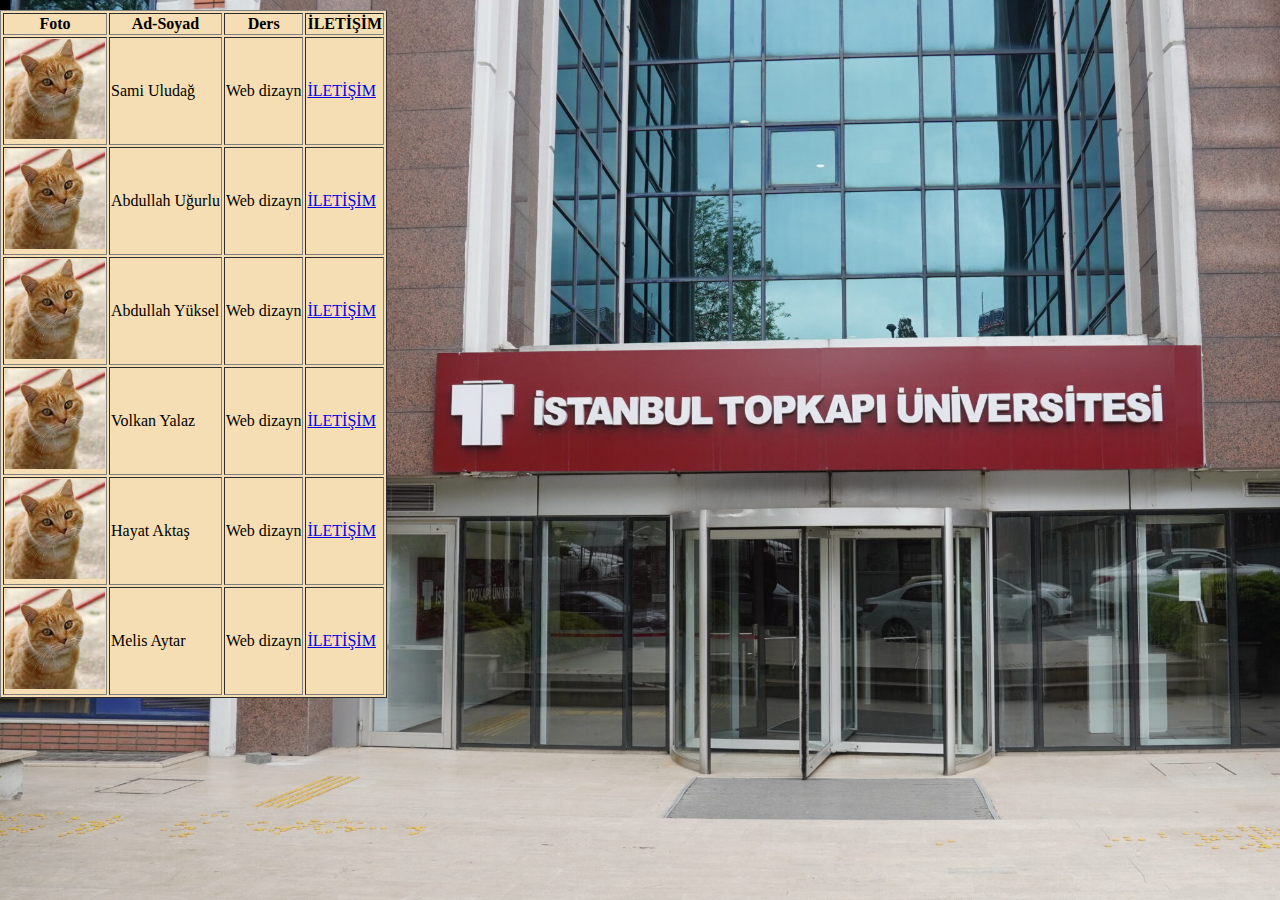
<file: hmtl_odev_2/index.html>
<!DOCTYPE html>

<html>
    <head>
        <meta charset="utf-8">
        <meta http-equiv="X-UA-Compatible" content="IE=edge">
        <title>ÖDEV</title>
        <meta name="description" content="">
        <meta name="viewport" content="width=device-width, initial-scale=1">
        <link rel="stylesheet" href="">
<table style="border: 5px solid black;">
        <style>
body {
 background-image: url(fotos/SNY07398-scaled.jpg) ;
 background-size: cover;
 background-repeat: no-repeat;
 background-position:unset; /* Ortalayarak konumlandır */
            margin: 0;
            height: 100vh; /* Sayfanın tamamını kapsaması için yüksekliği ayarla */
}

        </style>
    </head>
    <body>

        <table border="1" style=" float: left; background-color: wheat";>
            <tr>
                <th>Foto</th>
                <th>Ad-Soyad</th>
                <th>Ders</th>
                <th>İLETİŞİM</th>
            </tr>
         
            <tr>
                <td> <img src="fotos/kedi.jpg" alt="" width="100" height="100"></td>
                <td>Sami Uludağ</td>
                <td>Web dizayn</td>
                <td><a href="sami.html" target="_blank">İLETİŞİM</a></td>
            </tr>
        
            <tr>
                <td><img src="fotos/kedi.jpg" alt="" width="100" height="100"></td>
                <td>Abdullah Uğurlu</td>
                <td>Web dizayn</td>
                <td><a href="apo_u.html" target="_blank">İLETİŞİM</a></td>
            </tr>
            <tr>
                <td><img src="fotos/kedi.jpg" alt="" width="100" height="100"></td>
                <td>Abdullah Yüksel</td>
                <td>Web dizayn</td>
                <td><a href="apo_y.html" target="_blank">İLETİŞİM</a></td>
            </tr>
          
          
        <tr>
                <td><img src="fotos/kedi.jpg" alt="" width="100" height="100"></td>
                <td>Volkan Yalaz</td>
                <td>Web dizayn</td>
                <td><a href="volkan.html" target="_blank">İLETİŞİM</a></td>
            </tr>
         
          
            <tr>
                <td><img src="fotos/kedi.jpg" alt="" width="100" height="100"></td>
                <td>Hayat Aktaş</td>
                <td>Web dizayn</td>
                <td><a href="hayat.html" target="_blank">İLETİŞİM</a></td>
            </tr>
            
          
        <tr>

                <td><img src="fotos/kedi.jpg" alt="" width="100" height="100"></td>
                <td>Melis Aytar</td>
                <td>Web dizayn</td>
                <td><a href="melis.html" target="_blank">İLETİŞİM</a></td>
            </tr>
        </table>

        


</html>
</file>
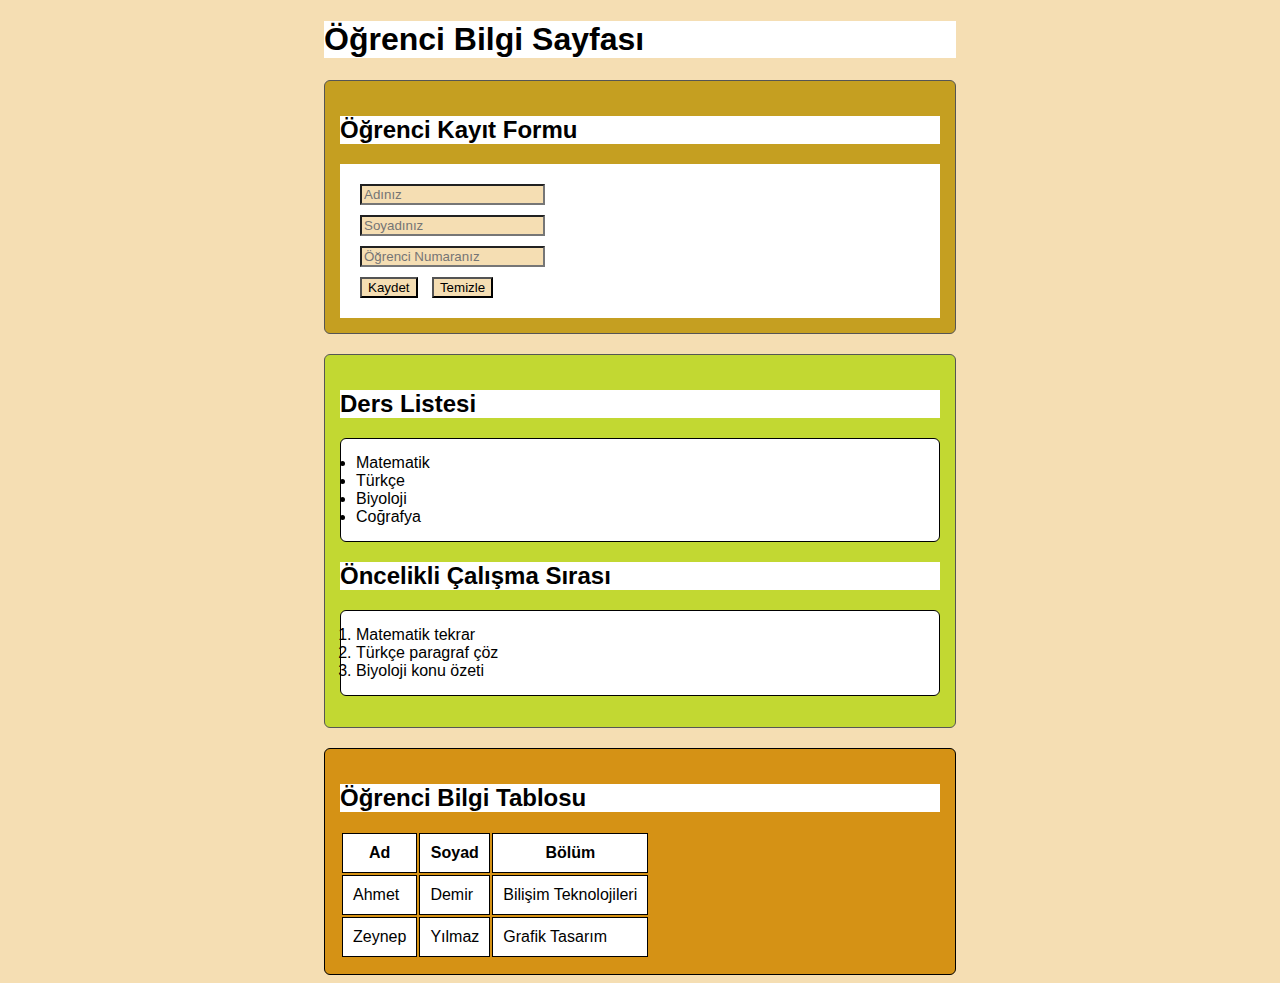
<file: htmlodev_4/index.html>
<!DOCTYPE html>
<html lang="tr">
<head>
    <meta charset="UTF-8">
    <meta name="viewport" content="width=device-width, initial-scale=1.0">
    <title>Örnek Statik Sayfa</title>
    <link rel="stylesheet" href="dizayn.css">
  
</head>
<body>

<div class="kapsayici">

   
    <h1>Öğrenci Bilgi Sayfası</h1>

    <div class="F_kutu">
        <h2>Öğrenci Kayıt Formu</h2>
        <form>
            <input type="text" placeholder="Adınız"> <br>
            <input type="text" placeholder="Soyadınız"> <br>
            <input type="text" placeholder="Öğrenci Numaranız"> <br>
            <input type="submit" value="Kaydet">
            <input type="reset" value="Temizle">
        </form>
    </div>

    <div class="L_kutu">
        <h2>Ders Listesi</h2>
        <ul>
            <li>Matematik</li>
            <li>Türkçe</li>
            <li>Biyoloji</li>
            <li>Coğrafya</li>
        </ul>

        <h2>Öncelikli Çalışma Sırası </h2>
        <ol>
            <li>Matematik tekrar</li>
            <li>Türkçe paragraf çöz</li>
            <li>Biyoloji konu özeti</li>
        </ol>
    </div>

   
    <div class="T_kutu">
        <h2>Öğrenci Bilgi Tablosu</h2>
        <table>
            <tr>
                <th>Ad</th>
                <th>Soyad</th>
                <th>Bölüm</th>
            </tr>

            <tr>
                <td>Ahmet</td>
                <td>Demir</td>
                <td>Bilişim Teknolojileri</td>
            </tr>

            <tr>
                <td>Zeynep</td>
                <td>Yılmaz</td>
                <td>Grafik Tasarım</td>
            </tr>
        </table>
    </div>

</div>

</body>
</html>
</file>
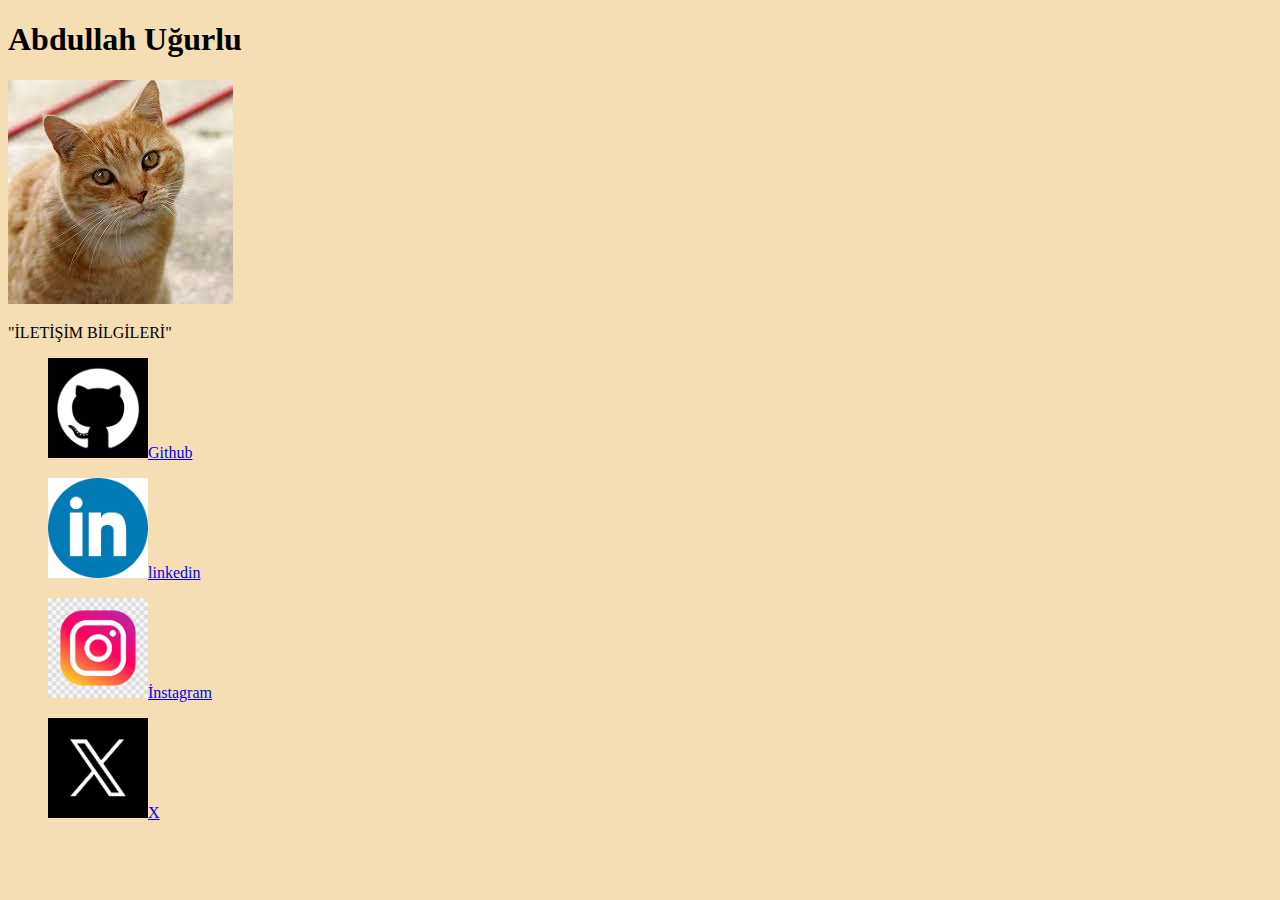
<file: hmtl_odev_2/apo_u.html>
<!DOCTYPE html>
<!--[if lt IE 7]>      <html class="no-js lt-ie9 lt-ie8 lt-ie7"> <![endif]-->
<!--[if IE 7]>         <html class="no-js lt-ie9 lt-ie8"> <![endif]-->
<!--[if IE 8]>         <html class="no-js lt-ie9"> <![endif]-->
<!--[if gt IE 8]>      <html class="no-js"> <!--<![endif]-->
<html>
    <head>
        <meta charset="utf-8">
        <meta http-equiv="X-UA-Compatible" content="IE=edge">
        <title>Abdullah Uğurlu</title>
        <meta name="description" content="">
        <meta name="viewport" content="width=device-width, initial-scale=1">
        <link rel="stylesheet" href="">
    </head>
    <body style="background-color: wheat;">
        <h1>Abdullah Uğurlu</h1>
        <img src="fotos/kedi.jpg" alt="">

        <p >"İLETİŞİM BİLGİLERİ"</p>
        <li>
            <ul> <a href="https://github.com/"><img src="fotos/github.png" alt="" width="100" height="100">Github</a></ul>
            <ul><a href="https://www.linkedin.com/"><img src="fotos/linkedin.png" alt="" width="100" height="100">linkedin</a></ul>
            <ul><a href="https://www.instagram.com/"><img src="fotos/insta.jpg" alt="" width="100" height="100">İnstagram</a></ul>
            <ul><a href="https://x.com/"><img src="fotos/x.png" alt="" width="100" height="100">X </a> </ul>
        </li>
        <!--[if lt IE 7]>
            <p class="browsehappy">You are using an <strong>outdated</strong> browser. Please <a href="#">upgrade your browser</a> to improve your experience.</p>
        <![endif]-->
        
        <script src="" async defer></script>
    </body>
</html>
</file>
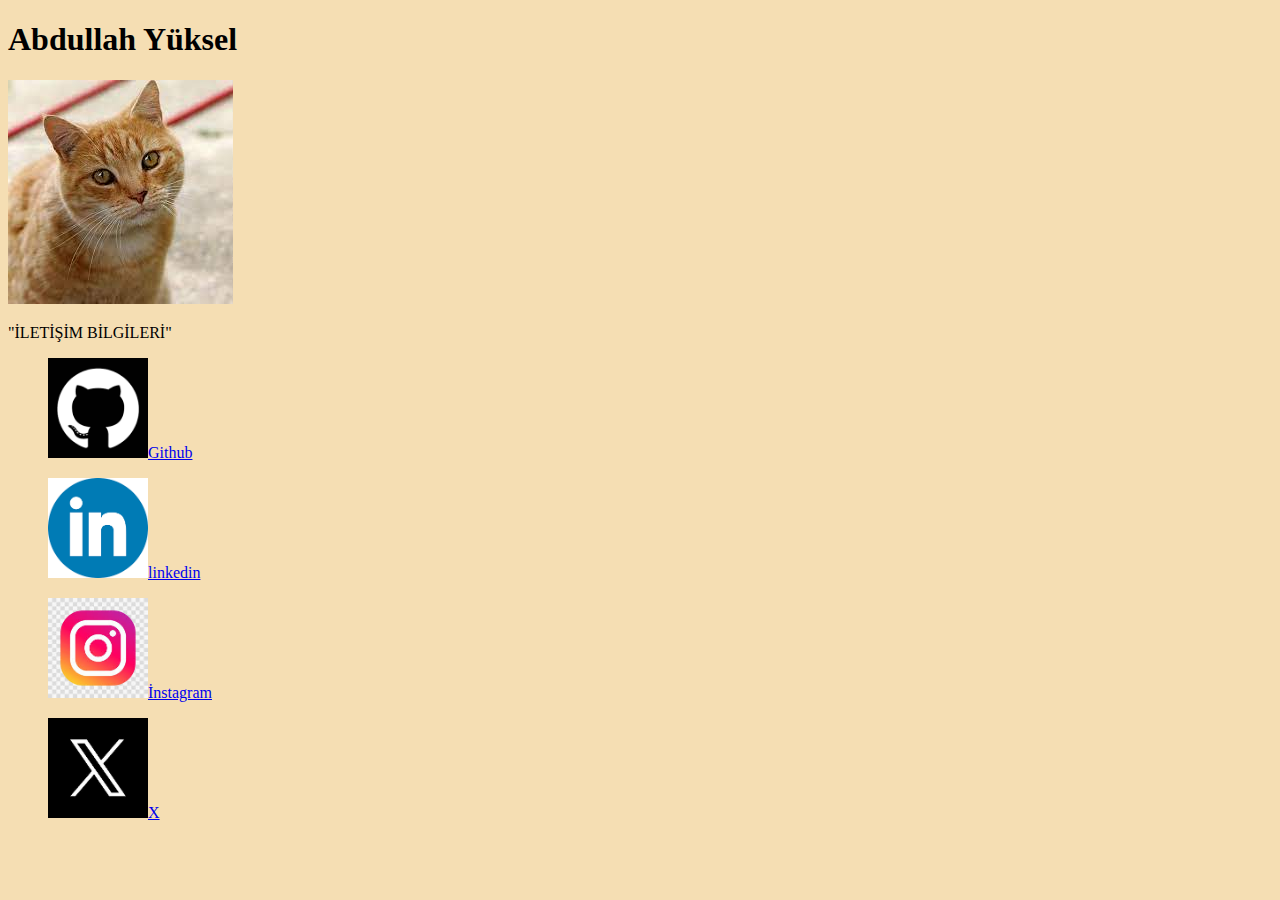
<file: hmtl_odev_2/apo_y.html>
<!DOCTYPE html>
<!--[if lt IE 7]>      <html class="no-js lt-ie9 lt-ie8 lt-ie7"> <![endif]-->
<!--[if IE 7]>         <html class="no-js lt-ie9 lt-ie8"> <![endif]-->
<!--[if IE 8]>         <html class="no-js lt-ie9"> <![endif]-->
<!--[if gt IE 8]>      <html class="no-js"> <!--<![endif]-->
<html>
    <head>
        <meta charset="utf-8">
        <meta http-equiv="X-UA-Compatible" content="IE=edge">
        <title>Abdullah Yüksel</title>
        <meta name="description" content="">
        <meta name="viewport" content="width=device-width, initial-scale=1">
        <link rel="stylesheet" href="">
    </head>
    <body style="background-color: wheat;">
        <h1>Abdullah Yüksel</h1>
        <img src="fotos/kedi.jpg" alt="">

        <p >"İLETİŞİM BİLGİLERİ"</p>
        <li>
            <ul> <a href="https://github.com/"><img src="fotos/github.png" alt="" width="100" height="100">Github</a></ul>
            <ul><a href="https://www.linkedin.com/"><img src="fotos/linkedin.png" alt="" width="100" height="100">linkedin</a></ul>
            <ul><a href="https://www.instagram.com/"><img src="fotos/insta.jpg" alt="" width="100" height="100">İnstagram</a></ul>
            <ul><a href="https://x.com/"><img src="fotos/x.png" alt="" width="100" height="100">X </a> </ul>
        </li>
        <!--[if lt IE 7]>
            <p class="browsehappy">You are using an <strong>outdated</strong> browser. Please <a href="#">upgrade your browser</a> to improve your experience.</p>
        <![endif]-->
        
        <script src="" async defer></script>
    </body>
</html>
</file>
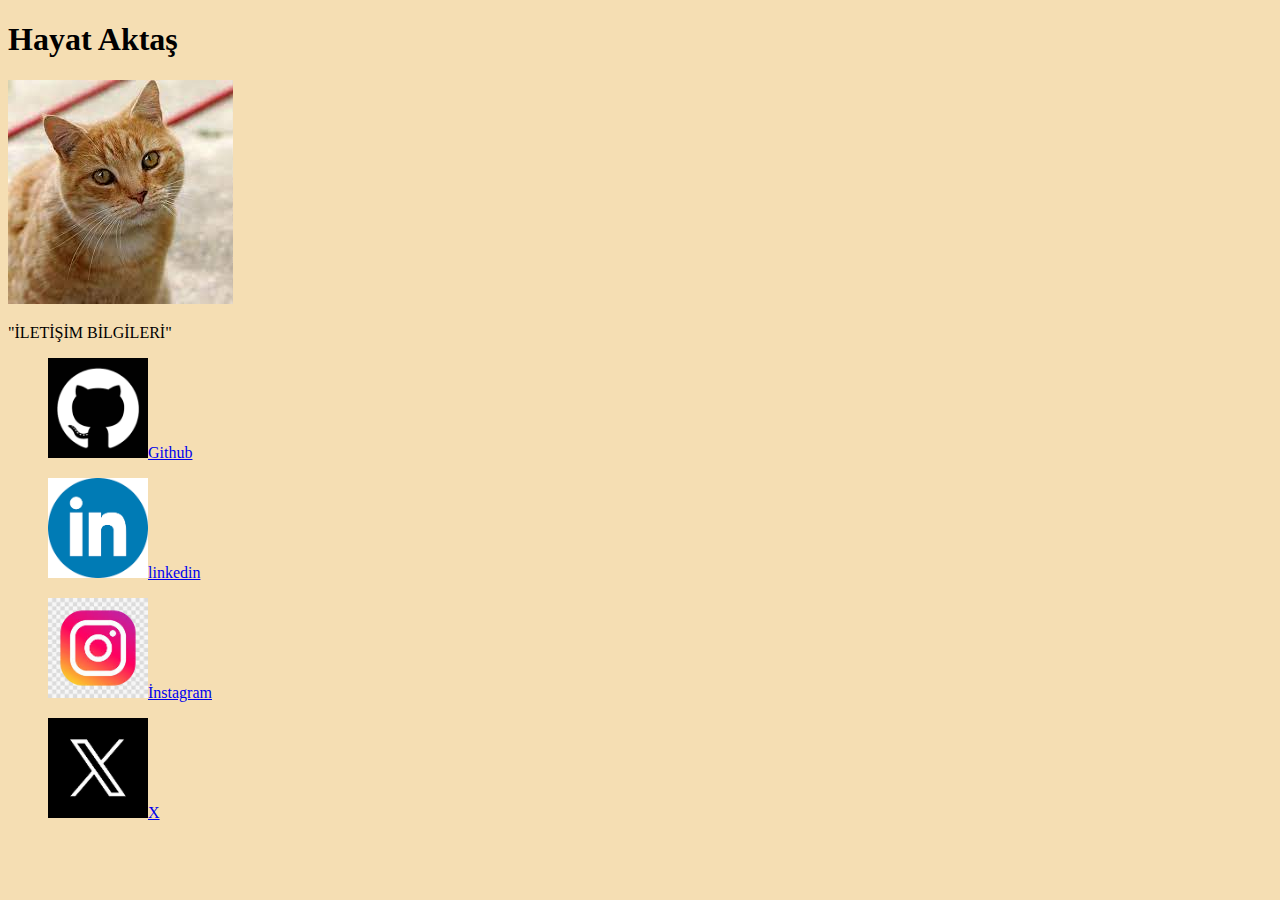
<file: hmtl_odev_2/hayat.html>
<!DOCTYPE html>
<!--[if lt IE 7]>      <html class="no-js lt-ie9 lt-ie8 lt-ie7"> <![endif]-->
<!--[if IE 7]>         <html class="no-js lt-ie9 lt-ie8"> <![endif]-->
<!--[if IE 8]>         <html class="no-js lt-ie9"> <![endif]-->
<!--[if gt IE 8]>      <html class="no-js"> <!--<![endif]-->
<html>
    <head>
        <meta charset="utf-8">
        <meta http-equiv="X-UA-Compatible" content="IE=edge">
        <title>Hayat Aktaş</title>
        <meta name="description" content="">
        <meta name="viewport" content="width=device-width, initial-scale=1">
        <link rel="stylesheet" href="">
    </head>
    <body style="background-color: wheat;">
        <h1>Hayat Aktaş</h1>
        <img src="fotos/kedi.jpg" alt="">

        <p >"İLETİŞİM BİLGİLERİ"</p>
        <li>
            <ul> <a href="https://github.com/"><img src="fotos/github.png" alt="" width="100" height="100">Github</a></ul>
            <ul><a href="https://www.linkedin.com/"><img src="fotos/linkedin.png" alt="" width="100" height="100">linkedin</a></ul>
            <ul><a href="https://www.instagram.com/"><img src="fotos/insta.jpg" alt="" width="100" height="100">İnstagram</a></ul>
            <ul><a href="https://x.com/"><img src="fotos/x.png" alt="" width="100" height="100">X </a> </ul>
        </li>
        <!--[if lt IE 7]>
            <p class="browsehappy">You are using an <strong>outdated</strong> browser. Please <a href="#">upgrade your browser</a> to improve your experience.</p>
        <![endif]-->
        
        <script src="" async defer></script>
    </body>
</html>
</file>
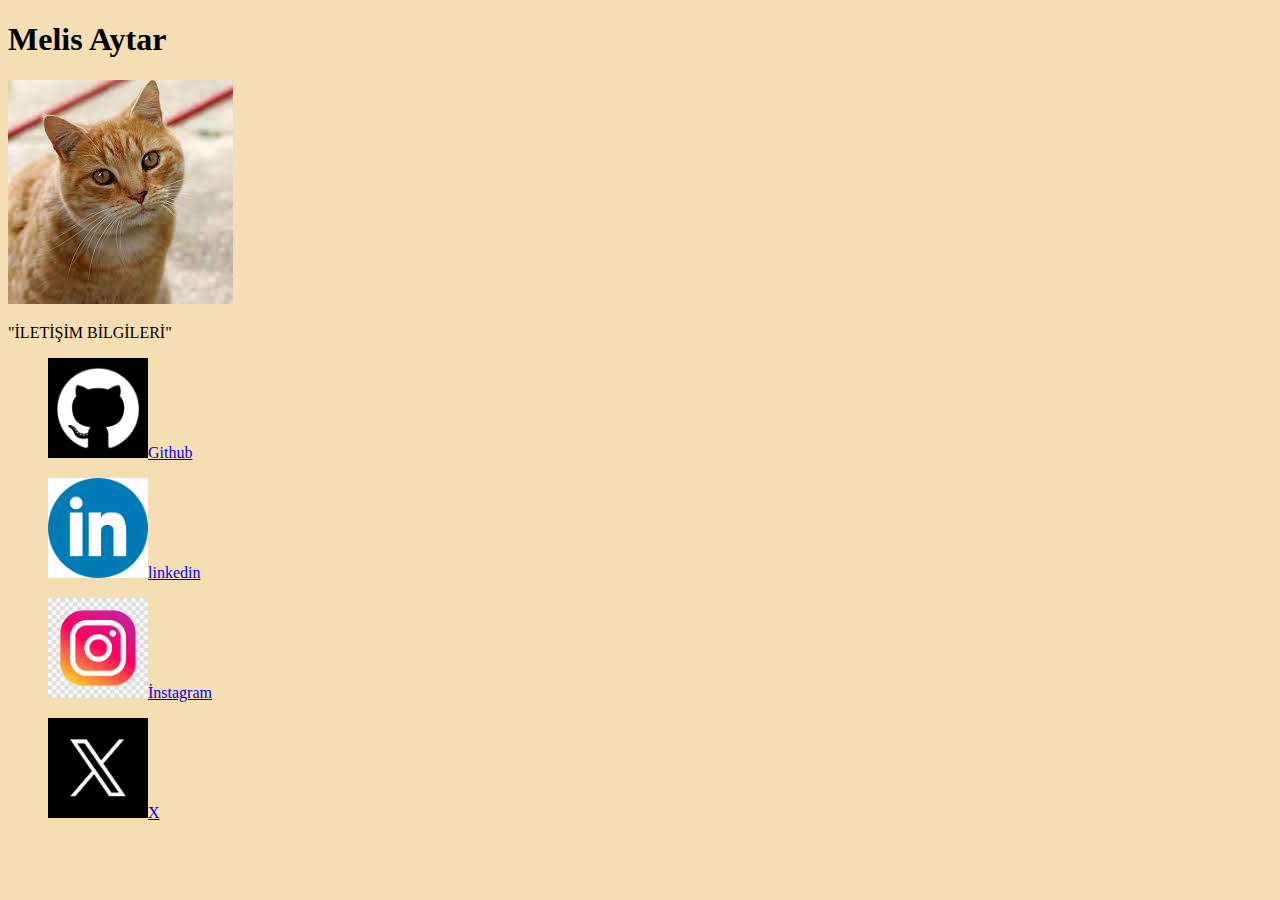
<file: hmtl_odev_2/melis.html>
<!DOCTYPE html>
<!--[if lt IE 7]>      <html class="no-js lt-ie9 lt-ie8 lt-ie7"> <![endif]-->
<!--[if IE 7]>         <html class="no-js lt-ie9 lt-ie8"> <![endif]-->
<!--[if IE 8]>         <html class="no-js lt-ie9"> <![endif]-->
<!--[if gt IE 8]>      <html class="no-js"> <!--<![endif]-->
<html>
    <head>
        <meta charset="utf-8">
        <meta http-equiv="X-UA-Compatible" content="IE=edge">
        <title>Melis Aytar</title>
        <meta name="description" content="">
        <meta name="viewport" content="width=device-width, initial-scale=1">
        <link rel="stylesheet" href="">
    </head>
    <body style="background-color: wheat;">
        <h1>Melis Aytar</h1>
        <img src="fotos/kedi.jpg" alt="">

        <p >"İLETİŞİM BİLGİLERİ"</p>
        <li>
            <ul> <a href="https://github.com/"><img src="fotos/github.png" alt="" width="100" height="100">Github</a></ul>
            <ul><a href="https://www.linkedin.com/"><img src="fotos/linkedin.png" alt="" width="100" height="100">linkedin</a></ul>
            <ul><a href="https://www.instagram.com/"><img src="fotos/insta.jpg" alt="" width="100" height="100">İnstagram</a></ul>
            <ul><a href="https://x.com/"><img src="fotos/x.png" alt="" width="100" height="100">X </a> </ul>
        </li>
        <!--[if lt IE 7]>
            <p class="browsehappy">You are using an <strong>outdated</strong> browser. Please <a href="#">upgrade your browser</a> to improve your experience.</p>
        <![endif]-->
        
        <script src="" async defer></script>
    </body>
</html>
</file>
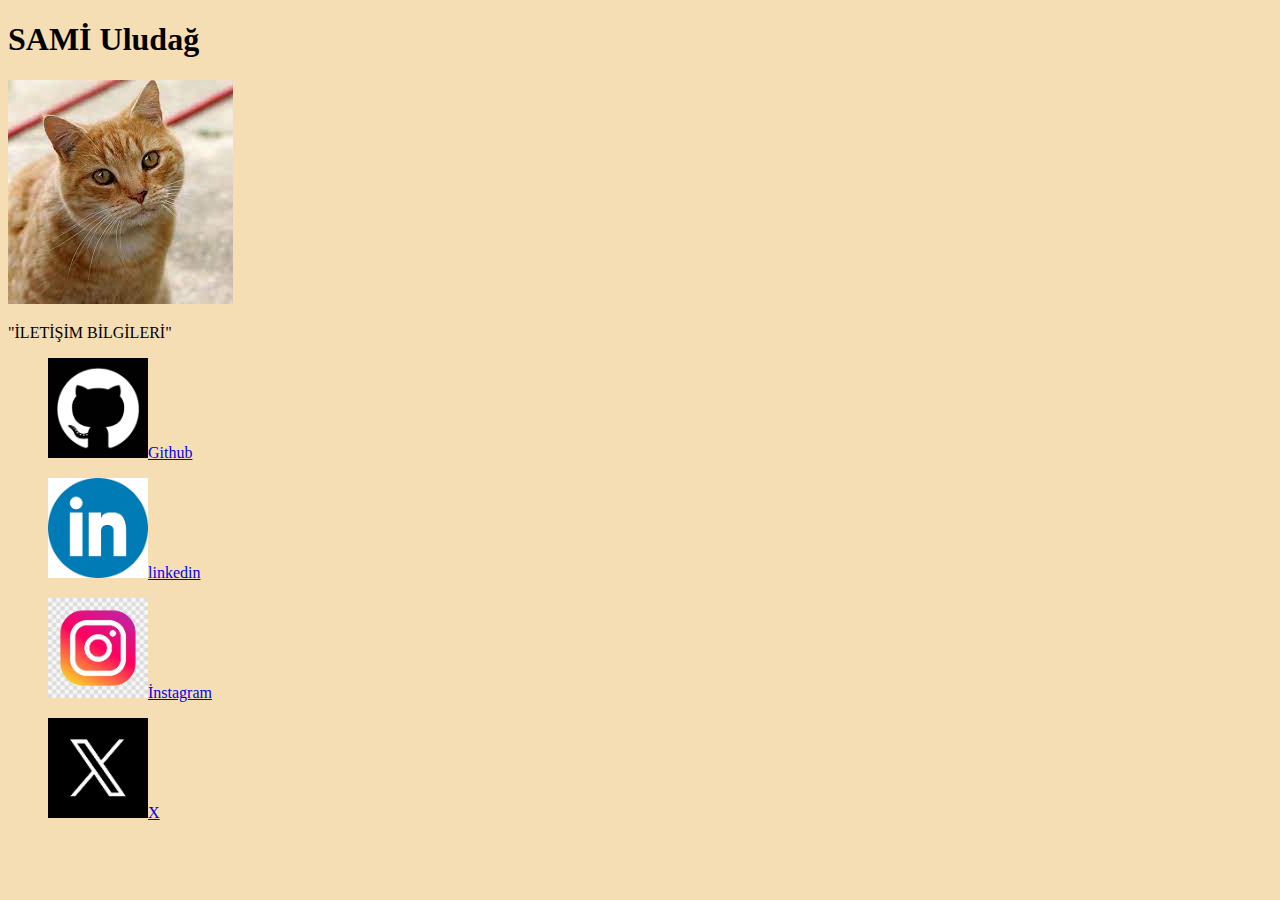
<file: hmtl_odev_2/sami.html>
<!DOCTYPE html>
<!--[if lt IE 7]>      <html class="no-js lt-ie9 lt-ie8 lt-ie7"> <![endif]-->
<!--[if IE 7]>         <html class="no-js lt-ie9 lt-ie8"> <![endif]-->
<!--[if IE 8]>         <html class="no-js lt-ie9"> <![endif]-->
<!--[if gt IE 8]>      <html class="no-js"> <!--<![endif]-->
<html>
    <head>
        <meta charset="utf-8">
        <meta http-equiv="X-UA-Compatible" content="IE=edge">
        <title>Sami Uludağ</title>
        <meta name="description" content="">
        <meta name="viewport" content="width=device-width, initial-scale=1">
        <link rel="stylesheet" href="">
    </head>
    <body style="background-color: wheat;">
        <h1>SAMİ Uludağ</h1>
        <img src="fotos/kedi.jpg" alt="">

        <p >"İLETİŞİM BİLGİLERİ"</p>
        <li>
            <ul> <a href="https://github.com/"><img src="fotos/github.png" alt="" width="100" height="100">Github</a></ul>
            <ul><a href="https://www.linkedin.com/"><img src="fotos/linkedin.png" alt="" width="100" height="100">linkedin</a></ul>
            <ul><a href="https://www.instagram.com/"><img src="fotos/insta.jpg" alt="" width="100" height="100">İnstagram</a></ul>
            <ul><a href="https://x.com/"><img src="fotos/x.png" alt="" width="100" height="100">X </a> </ul>
        </li>
        <!--[if lt IE 7]>
            <p class="browsehappy">You are using an <strong>outdated</strong> browser. Please <a href="#">upgrade your browser</a> to improve your experience.</p>
        <![endif]-->
        
        <script src="" async defer></script>
    </body>
</html>
</file>
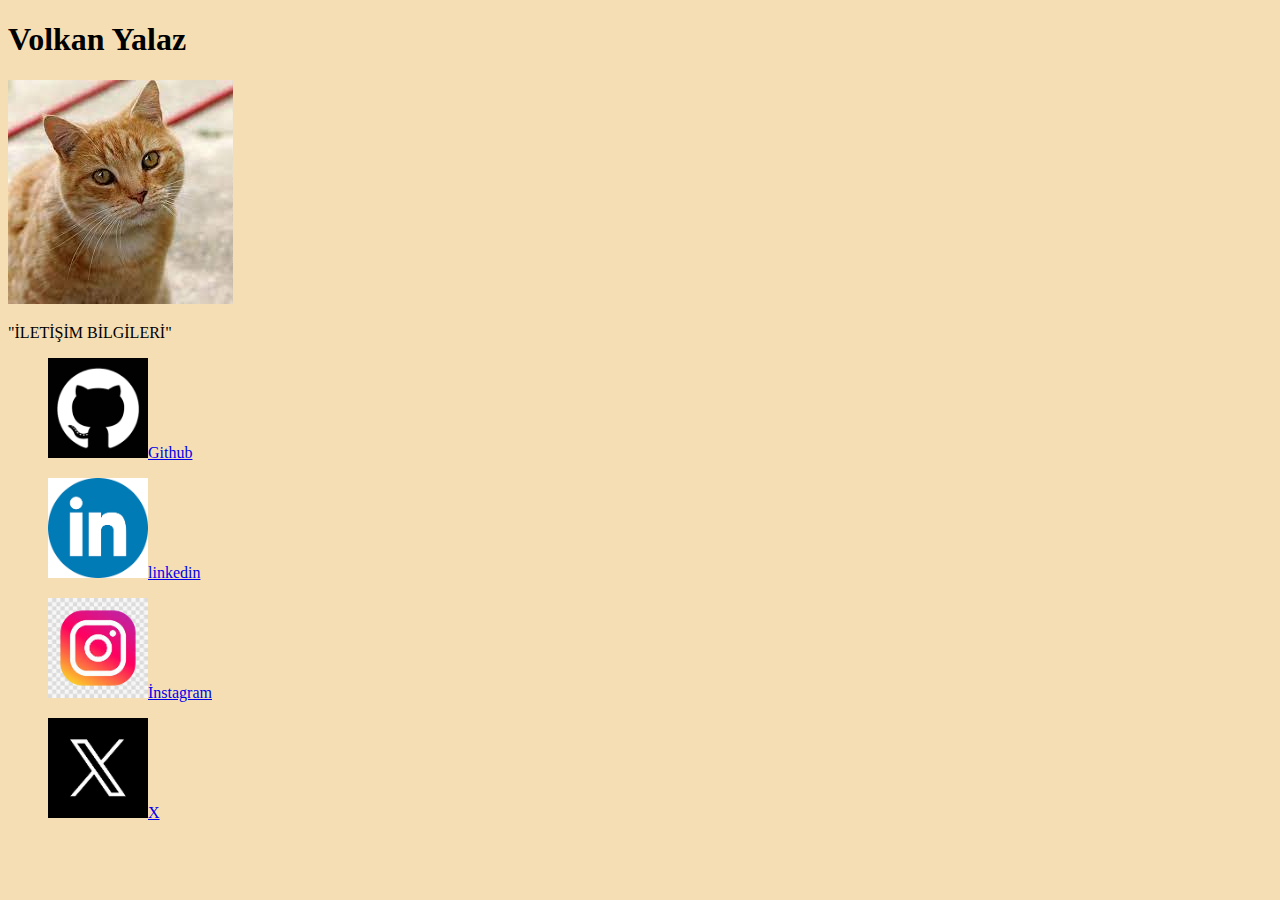
<file: hmtl_odev_2/volkan.html>
<!DOCTYPE html>
<!--[if lt IE 7]>      <html class="no-js lt-ie9 lt-ie8 lt-ie7"> <![endif]-->
<!--[if IE 7]>         <html class="no-js lt-ie9 lt-ie8"> <![endif]-->
<!--[if IE 8]>         <html class="no-js lt-ie9"> <![endif]-->
<!--[if gt IE 8]>      <html class="no-js"> <!--<![endif]-->
<html>
    <head>
        <meta charset="utf-8">
        <meta http-equiv="X-UA-Compatible" content="IE=edge">
        <title>Volkan Yalaz</title>
        <meta name="description" content="">
        <meta name="viewport" content="width=device-width, initial-scale=1">
        <link rel="stylesheet" href="">
    </head>
    <body style="background-color: wheat;">
        <h1>Volkan Yalaz</h1>
        <img src="fotos/kedi.jpg" alt="">

        <p >"İLETİŞİM BİLGİLERİ"</p>
        <li>
            <ul> <a href="https://github.com/"><img src="fotos/github.png" alt="" width="100" height="100">Github</a></ul>
            <ul><a href="https://www.linkedin.com/"><img src="fotos/linkedin.png" alt="" width="100" height="100">linkedin</a></ul>
            <ul><a href="https://www.instagram.com/"><img src="fotos/insta.jpg" alt="" width="100" height="100">İnstagram</a></ul>
            <ul><a href="https://x.com/"><img src="fotos/x.png" alt="" width="100" height="100">X </a> </ul>
        </li>
        <!--[if lt IE 7]>
            <p class="browsehappy">You are using an <strong>outdated</strong> browser. Please <a href="#">upgrade your browser</a> to improve your experience.</p>
        <![endif]-->
        
        <script src="" async defer></script>
    </body>
</html>
</file>
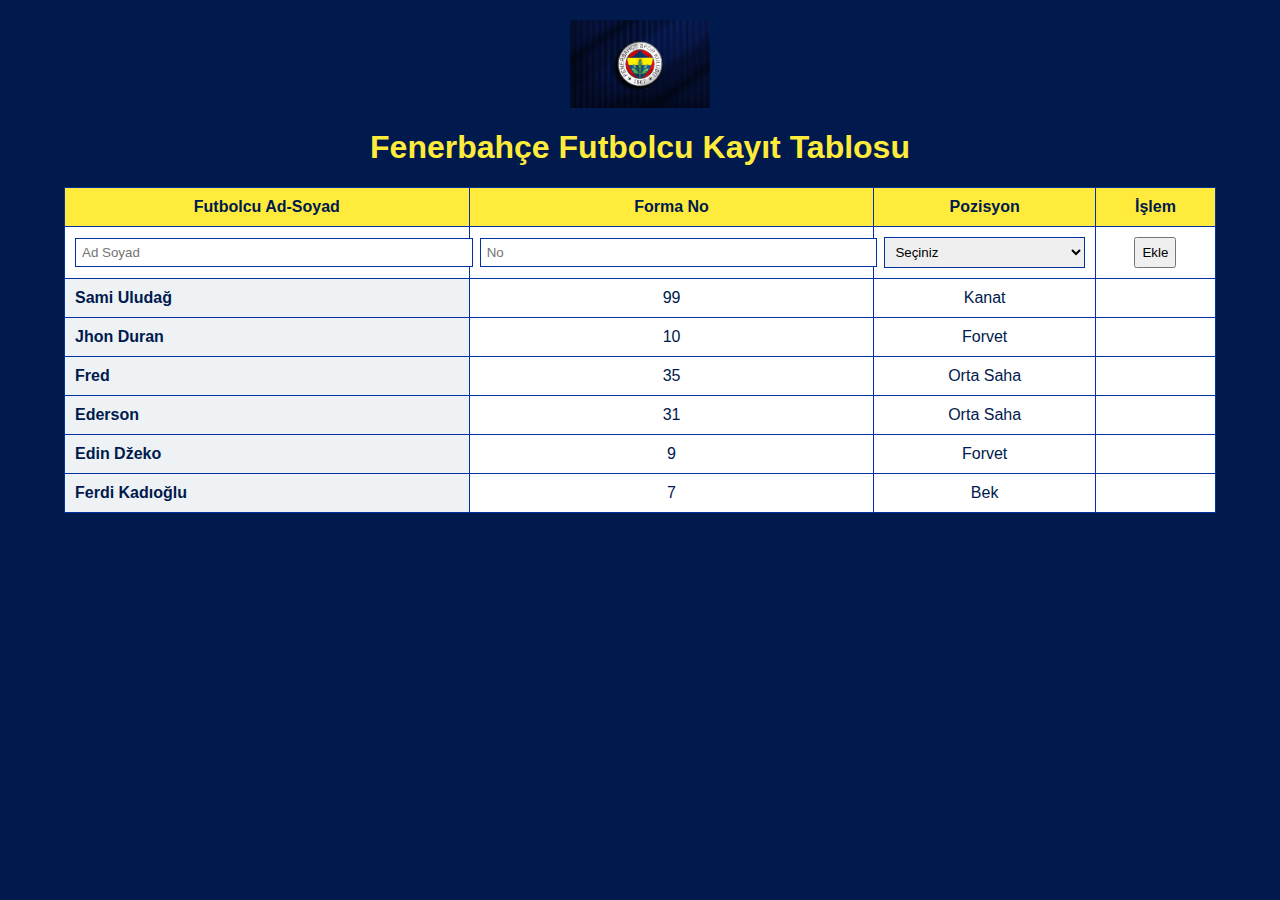
<file: ödev3/ödev_3.html>
<!DOCTYPE html>
<html lang="tr">
<head>
  <meta charset="UTF-8">
  <title>Fenerbahçe Kadro Tablosu</title>

  <style>
    body{
      font-family: Arial, sans-serif;
      background: #001a4d;
      color: #ffeb3b;
      text-align: center;
      margin: 0;
      padding: 20px 0;
    }

    .logo{
      width: 140px;
      display: block;
      margin: auto;
    }

    table{
      width: 90%;
      margin: 20px auto;
      border-collapse: collapse;
      background: white;
      color: #001a4d;
    }

    th, td{
      border: 1px solid #0033a0;
      padding: 10px;
    }

    th{
      background: #ffeb3b;
    }

    .girdi{
      width: 100%;
      padding: 6px;
      border: 1px solid #0033a0;
    }

    .oyuncu_kutu{
      background: #eef2f5;
      font-weight: bold;
      text-align: left;
    }
  </style>
</head>
<body>

  <img src="thumb2-4k-fenerbahce-3d-logo-super-lig-blue-3d-background-soccer.jpg" class="logo" alt="Fenerbahçe Logosu">
  <h1>Fenerbahçe Futbolcu Kayıt Tablosu</h1>

  <table>
    <tr>
      <th>Futbolcu Ad-Soyad</th>
      <th>Forma No</th>
      <th>Pozisyon</th>
      <th>İşlem</th>
    </tr>

    <tr>
      <td><input class="girdi" placeholder="Ad Soyad"></td>
      <td><input class="girdi" placeholder="No"></td>
      <td>
        <select class="girdi">
          <option>Seçiniz</option>
          <option>Bek</option>
          <option>Defans</option>
          <option>Orta Saha</option>
          <option>Forvet</option>
          <option>Kaleci</option>
        </select>
      </td>
      <td><button style="padding:6px;">Ekle</button></td>
    </tr>

 
    <tr>
      <td class="oyuncu_kutu">Sami Uludağ</td>
      <td>99</td>
      <td>Kanat</td>
      <td></td>
    </tr>

    <tr>
      <td class="oyuncu_kutu">Jhon Duran</td>
      <td>10</td>
      <td>Forvet</td>
      <td></td>
    </tr>

    <tr>
      <td class="oyuncu_kutu">Fred</td>
      <td>35</td>
      <td>Orta Saha</td>
      <td></td>
    </tr>

    <tr>
      <td class="oyuncu_kutu">Ederson</td>
      <td>31</td>
      <td>Orta Saha</td>
      <td></td>
    </tr>

    <tr>
      <td class="oyuncu_kutu">Edin Džeko</td>
      <td>9</td>
      <td>Forvet</td>
      <td></td>
    </tr>

    <tr>
      <td class="oyuncu_kutu">Ferdi Kadıoğlu</td>
      <td>7</td>
      <td>Bek</td>
      <td></td>
    </tr>

  </table>

</body>
</html>
</file>
<file: htmlodev_4/dizayn.css>
body {
            font-family: Arial, sans-serif;
            background-color: wheat;
        }

        .kapsayici {
            width: 50%;
            margin: auto;
            
        }

        .F_kutu {
            border: 1px solid #555;
            padding: 15px;
            margin-top: 20px;
            border-radius: 6px;
            background-color: rgb(197, 159, 33);
        }

        .L_kutu {
            border: 1px solid #555;
            padding: 15px;
            margin-top: 20px;
            border-radius: 6px;
            background-color: rgb(194, 216, 50);
        }
        ul {

            border: 1px solid black;
            padding: 15px;
            margin-top: 20px;
            border-radius: 6px;
            background-color: white;
        }
        ol{

            border: 1px solid black;
            padding: 15px;
            margin-top: 20px;
            border-radius: 6px;
            background-color: white;
             

        }

        .T_kutu {

            border: 1px solid black;
            padding: 15px;
            margin-top: 20px;
            border-radius: 6px;
            background-color: rgb(213, 146, 21);

            
        }

       

        th ,td{

            padding: 10px;
            margin-top: 20px;
            
            border: 1px solid black;
            background-color: white;


        }
        

    form input {
            margin: 5px;
            background-color: wheat;
            
        }
        form{

            background-color: white;
            margin-top: 20px;
            padding: 15px;

        }
        h1{
            background-color: white;
        }
          h2{
            background-color: white;
        }
</file>
